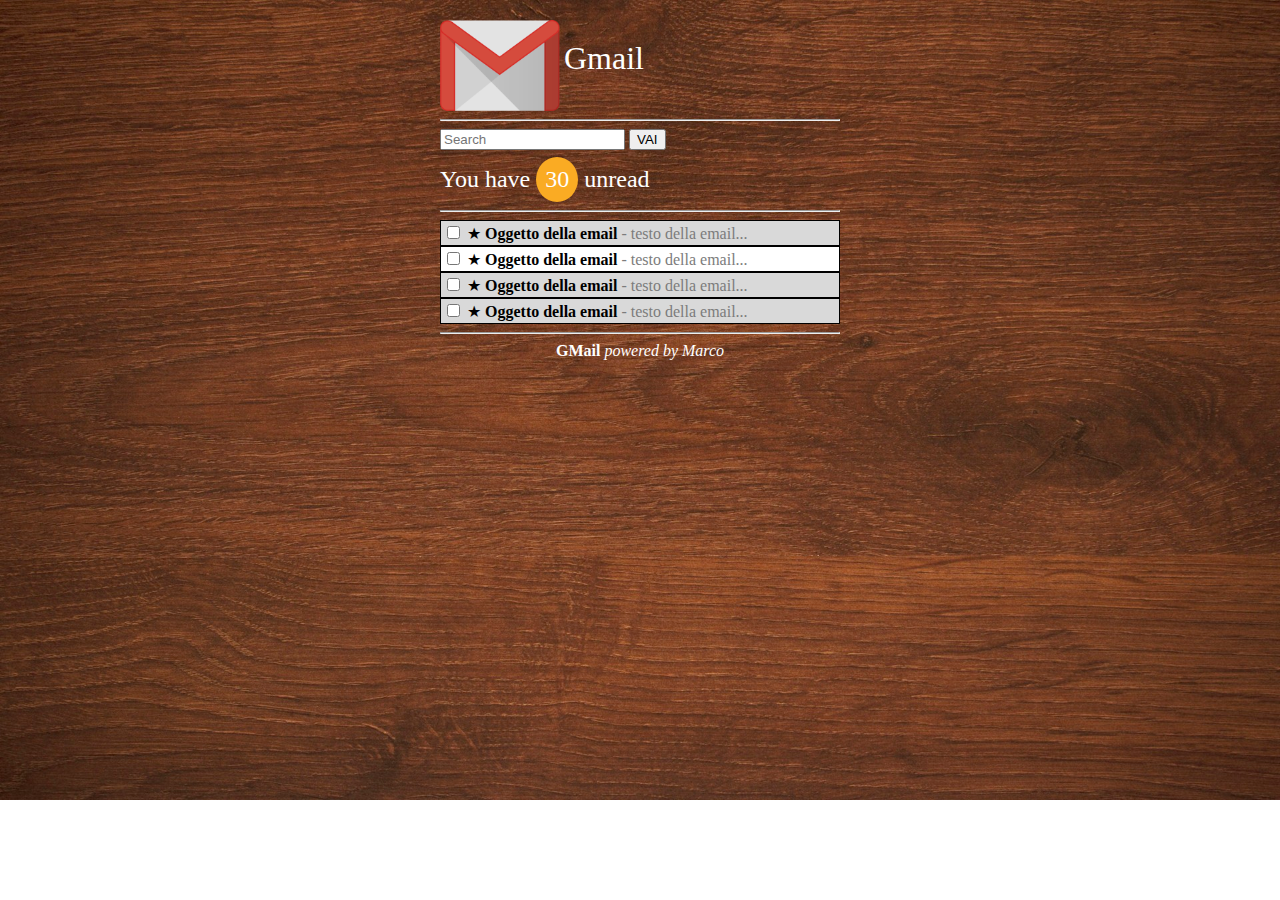
<file: struttura finale/index.html>
<!DOCTYPE html>
<html lang="en" dir="ltr">
  <head>
    <meta charset="utf-8">
    <title>Gmail</title>
    <link rel="stylesheet" href="style/style.css">
  </head>
  <body>

    <div class="center" > 

    <!-- header -->
    <header>
      <img src="img/logo-gmail.png" alt="logo-gmail" class="logo">
      <h1 class="title">Gmail</h1>
    </header>

    <hr>

    <main>

        <!-- sezione search -->
        <section id="search">

          <div id="input">
            <form class="form" action="" method="post">
              <input type="search" name="search" value="" placeholder="Search">
              <input type="submit" name="vai" value="VAI">
            </form>

          </div>
          <div id="unread">
            <h2 class="subtitle">You have <span class="circle">30</span> unread</h2>

          </div>

        </section>

        <hr>

        <!-- sezione mail -->
        <section id="mail">

          <div class="item-mail">
            <input type="checkbox" name="checkbox" value="checkbox">
            <span>&starf;</span>
            <p class="inline"><strong>Oggetto della email</strong> <span class="grey">- testo della email...</span></p>
          </div>

          <div class="item-mail" id="read">
            <input type="checkbox" name="checkbox" value="checkbox">
            <span>&starf;</span>
            <p class="inline"><strong>Oggetto della email</strong> <span class="grey">- testo della email...</span></p>
          </div>

          <div class="item-mail">
            <input type="checkbox" name="checkbox" value="checkbox">
            <span>&starf;</span>
            <p class="inline"><strong>Oggetto della email</strong> <span class="grey">- testo della email...</span></p>
          </div>

          <div class="item-mail">
            <input type="checkbox" name="checkbox" value="checkbox">
            <span>&starf;</span>
            <p class="inline"><strong>Oggetto della email</strong> <span class="grey">- testo della email...</span></p>
          </div>

        </section>
      </main>

      <hr>

      <!-- footer -->
      <footer>
        <p> <strong>GMail</strong> <span class="italic"> powered by Marco</span></p>
      </footer>

      </div>

  </body>
</html>
</file>
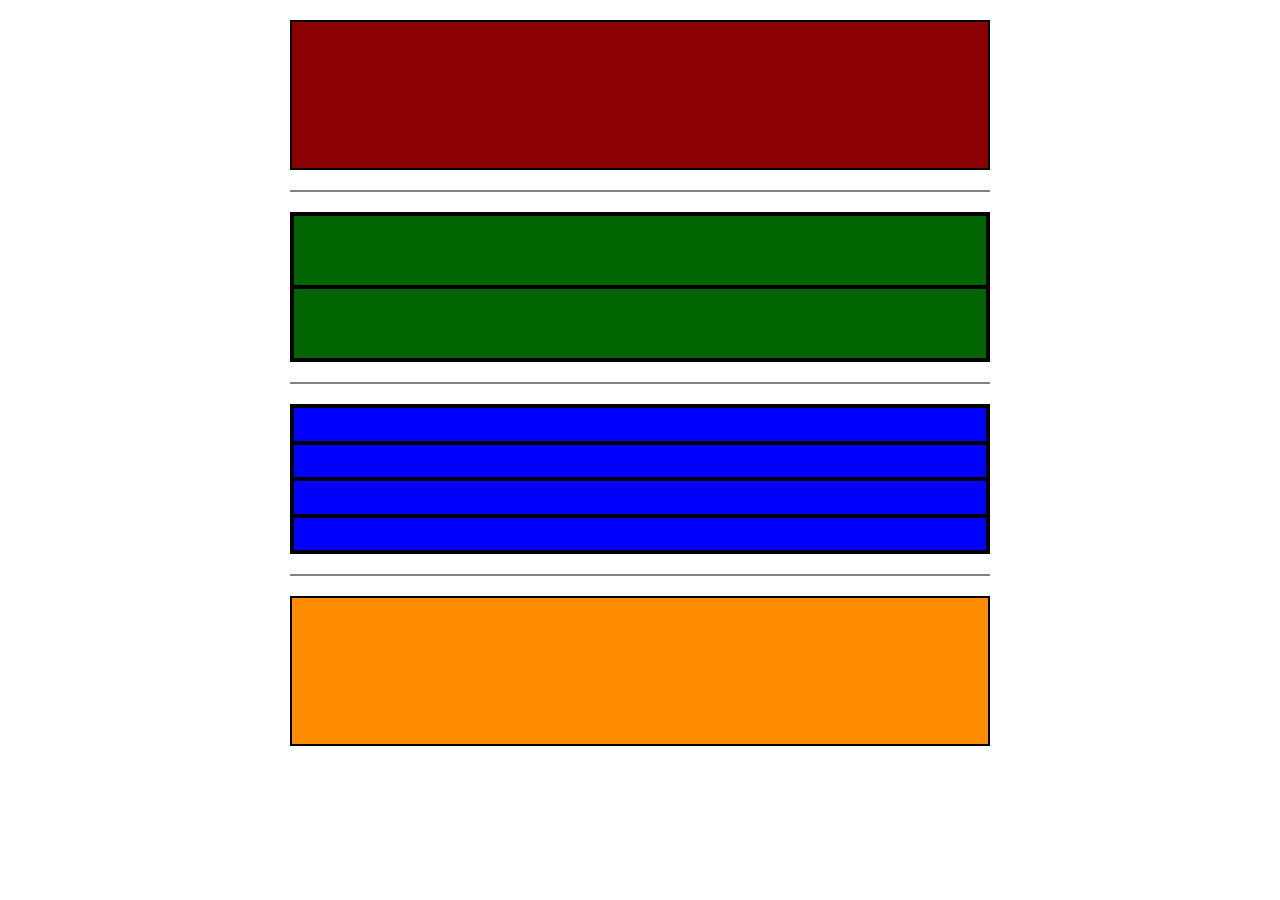
<file: struttura iniziale/index.html>
<!DOCTYPE html>
<html lang="en" dir="ltr">
  <head>
    <meta charset="utf-8">
    <title>Gmail</title>
    <link rel="stylesheet" href="style/style.css">
  </head>
  <body>

    <!-- header -->
    <header>

    </header>

    <hr>


    <main>

      <!-- sezione search -->
      <section id="search">

        <div id="input">

        </div>
        <div id="unread">

        </div>

      </section>

      <hr>

      <!-- sezione mail -->
      <section id="mail">

        <div class="item-mail">

        </div>

        <div class="item-mail">

        </div>

        <div class="item-mail">

        </div>

        <div class="item-mail">

        </div>

      </section>
    </main>

    <hr>

    <!-- footer -->
    <footer>

    </footer>
    

  </body>
</html>
</file>
<file: struttura finale/style/style.css>
/* general */

.center {
  margin: 20px auto;
  width: 400px;
}

body {
  background: url("../img/background.jpg") no-repeat;
  background-size: cover;
}

/* header */
.logo {
  width: 120px;
  vertical-align: middle;
}

.title {
  display: inline;
  color: #fff;
  font-weight: normal;
}

/* sezione search */

.circle {
  display: inline-block;
  padding: 9px;
  background-color: #faab23;
  border-radius: 100%;
}

.circle:hover {
  background-color: #f0d800;
}

.subtitle {
  color: white;
  margin: 4px 0 0;
  font-weight: normal;
}

#unread {
  margin-top: 7px;
}

input[type="submit"]:hover {
  transform: scale(1.2);
}

/* sezione mail */

.inline {
  display: inline;
}

.grey {
  color: #7c7c7c
}

.item-mail {
  border: solid 1px black;
  background-color: #d9d9d9;
  padding: 2px;
}

#read {
  background-color: #fff;
}


/* footer */

footer {
  text-align: center;
  color: #fff;
}

footer p {
  margin: 8px 0 0;
}

.italic {
  font-style: italic;
}
</file>
<file: struttura iniziale/style/style.css>
/* general */

* {
  box-sizing: border-box;
}

section, header, footer {
  height: 150px;
  border: solid 2px black;
  margin: 20px auto;
  width: 700px;
}

hr {
  width: 700px;
  border: solid 1px #828282;
}


/* header */
header {
  background-color: darkred;
}


/* sezione search */

#search {
  background-color: darkgreen;
}

#input, #unread {
  border: solid 2px black;
  height: 50%;
}


/* sezione mail */

#mail {
  background-color: blue;
}

.item-mail {
  border: solid 2px black;
  height: 25%;
}


/* footer */

footer {
  background-color: darkorange;
}
</file>
